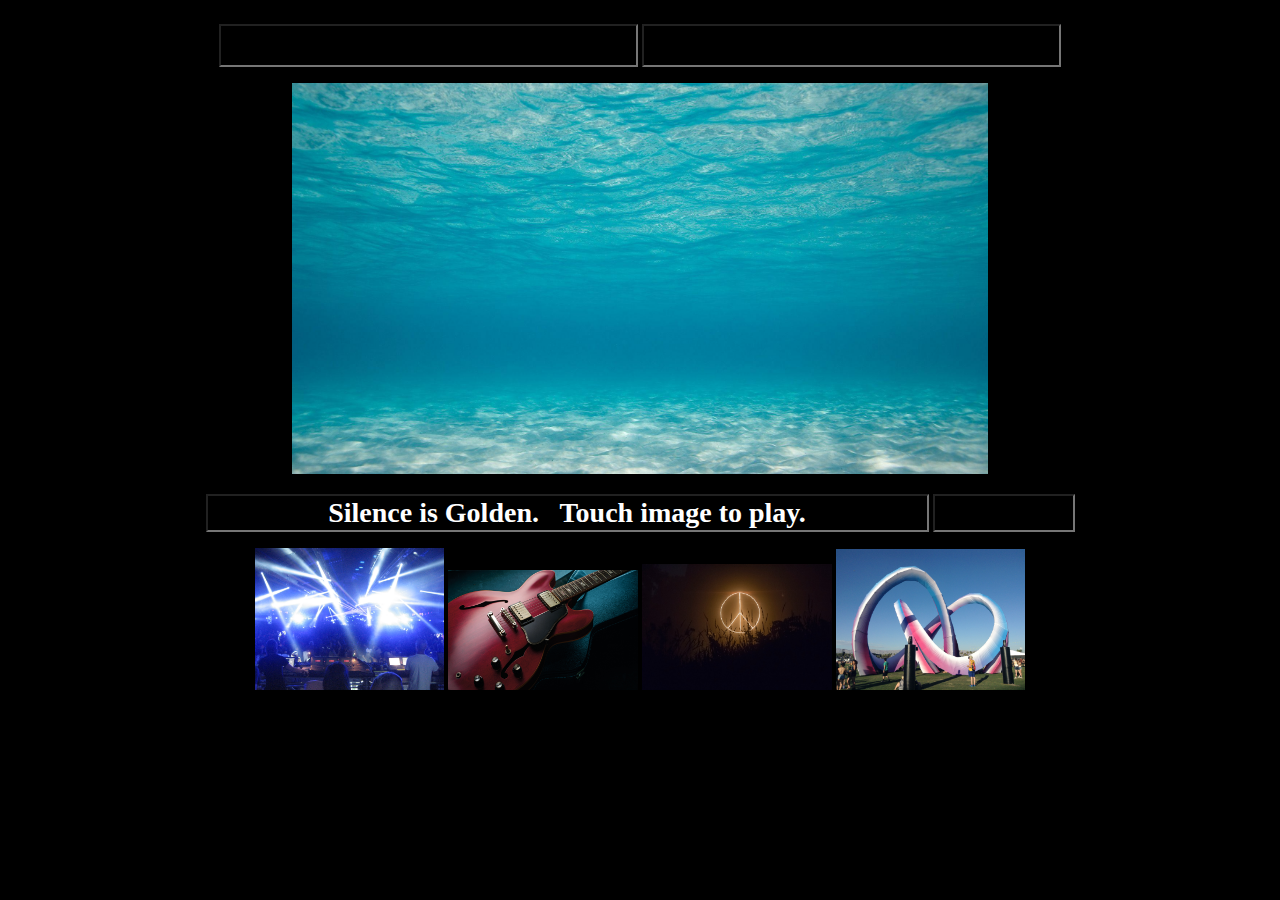
<file: index.html>
<!-- 
 originated: 11-12-2021 / James G. template by Coach
 =============================================================================================
 Note: This web page and its associated media contents are for educational purpose only
		media contents may be copyrighted by various artists
 =============================================================================================

 Objective:
 ==========
 * Demonstrate serving music using HTML5 & Javascript
 =============================================================================================
 ============================================================================================= -->
 <!DOCTYPE html>
<html lang="en">
<head>
	<meta charset="UTF-8">
	<meta http-equiv="X-UA-Compatible" content="IE=edge">
	<meta name="viewport" content="width=device-width, initial-scale=1.0">
	<title>Media Server</title>
	<link rel="stylesheet" href="styles.css" type="text/css">
	<script src="script.js" defer></script>
</head>
<body>

	<div id="content">

		<TABLE>

			<FORM name="theForm">

				<p style="text-align: center">
					<input type="text"
						style="color:white;background-color:black; text-align: center;font-size:32px; font-weight:bold; font-family:Times New Roman;"
						name="txtDate" size="20">
					<input type="text"
						style="color:white;background-color:black;  text-align: center;font-size:32px; font-weight:bold; font-family:Times New Roman;"
						name="txtTime" size="20">

				</p>

				<p style="text-align: center">
					<img src="images/*underwater.jpeg" width="55%" NAME="image_Main" onClick="stopMusic();">
				</p>

				<p style="text-align:center">
					<input type="text" style="color:white; background-color:black; text-align: center;
			font-size:28px; font-weight:bold;  font-family:Times New Roman;" name="txt_tuneID" size="42">

					<input type="text" style="color:gold;background-color:black;  text-align: center; 
			font-size:28px; font-weight:bold; font-family:Times New Roman;" name="txtElapse" size="6">
				</p>
				<!-- IMAGE - thumbnail section -->

				<p style="text-align: center">

					<img src="images/*rave.jpg" width="15%" height="14%" NAME="rave"
						onclick="playRave();">


					<img src="images/*gibson.jpeg" width="15%" height="120px" NAME="gibson" 
						onclick="playGibson();">



					<img src="images/*peace.jpeg" width="15%" height="14%" NAME="peace" onClick="playPeace();">


					<img src="images/*infinite.jpg" width="15%" height="14%" NAME="infinite"
						onclick="playInfinite();">

				</p>

			</FORM>

		</TABLE>
	
	</div>

	<!-- Sound FX -->

	<audio id="select-click">
		<source src="sounds/*select-click-1109.wav">
	</audio>

	<audio id="tech-hum">
		<source src="sounds/*technological-futuristic-hum-2133.wav">
	</audio>

	<!-- ============================================================================================== -->
	<!-- SONGS / MUSIC -->

	<audio id="peace" preload="none">
		<source src="music/*art_of_flight__unofficial_trailer__m83_outro.mp3">
	</audio>

	<audio id="gibson" preload="none">
		<source src="music/*Albert_King___Born_Under_A_Bad_Sign.mp3">
	</audio>

	<audio id="rave" preload="none">
		<source src="music/*BYOB_vs_J_Majik__Wickaman___Save_My_Life__Dubstep_Mix.mp3">
	</audio>

	<audio id="infinite" preload="none">
		<source src="mp4/theShow.m4v">
	</audio>

	<!-- ================================================================  -->

</BODY>

</HTML>
</file>
<file: styles.css>
body {
    display: flex;
    flex-direction: column;
    color: white;
    background-color: black;
    background: black;
}
</file>
